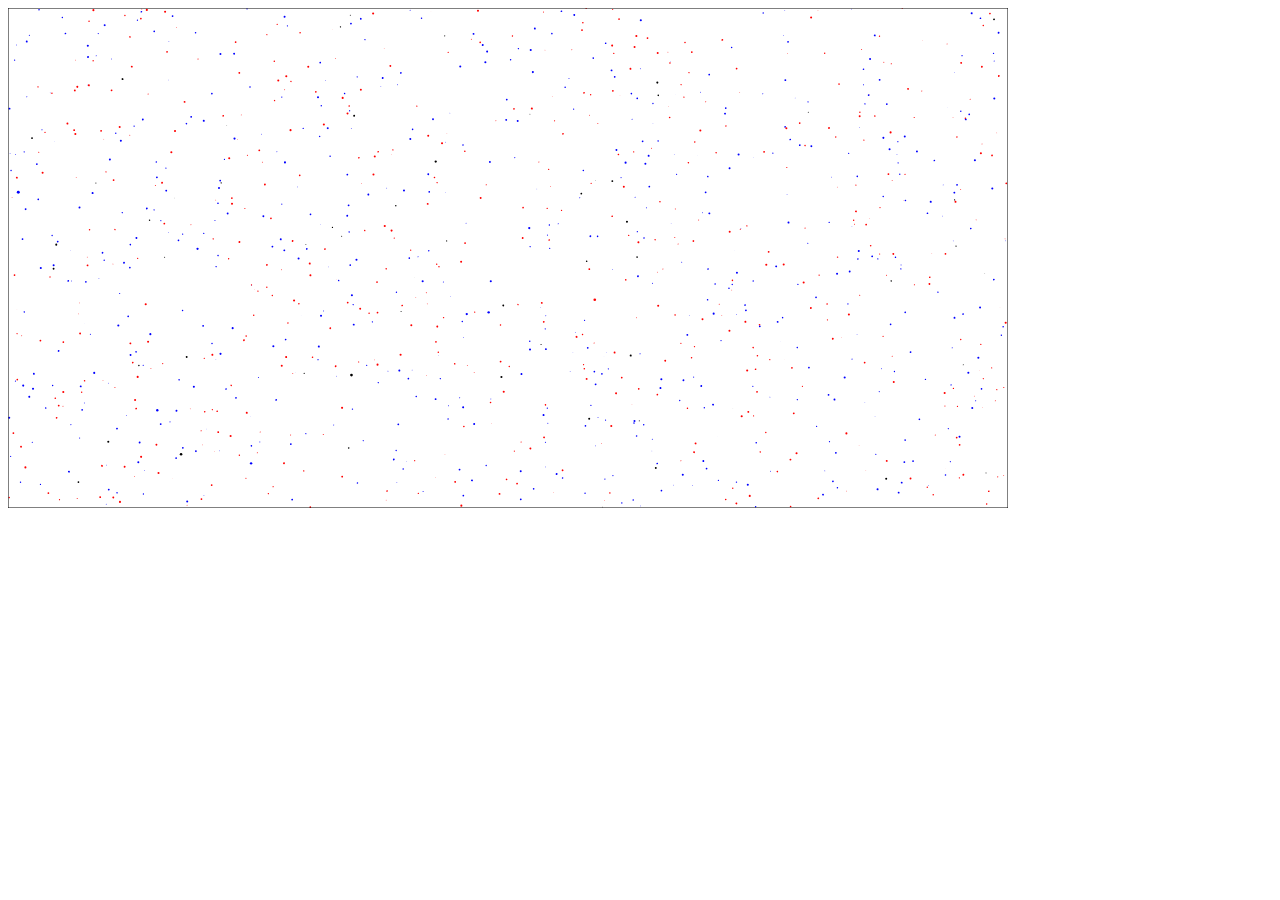
<file: Simulations/Particles/index.html>
<!DOCTYPE html>
<html>
    <head>
        <link rel="stylesheet" href="styles.css">
        
    </head>
    <body>
        <canvas id="canvas-id" ></canvas>
    </body>
    
    <script src="game.js"></script>
</html>
</file>
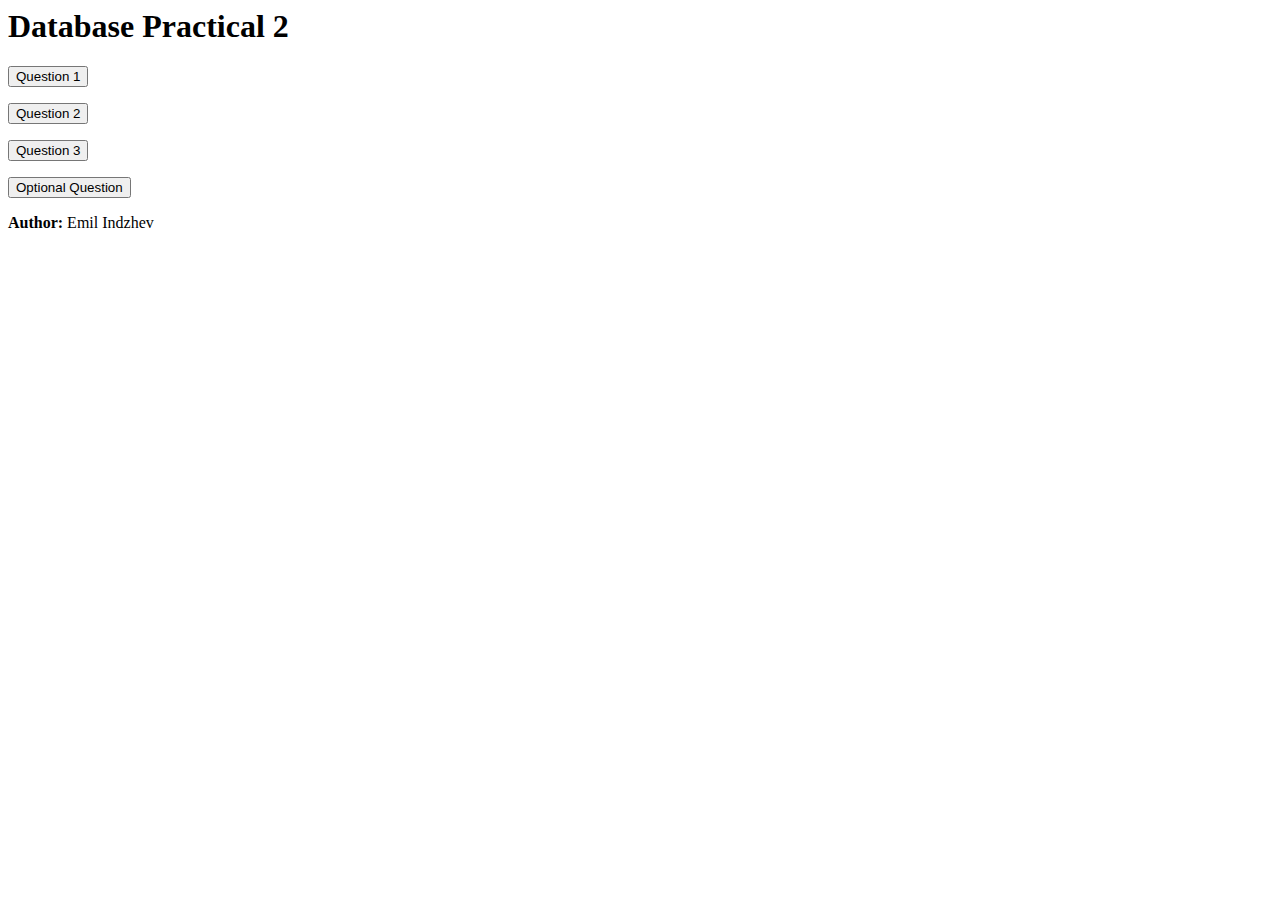
<file: Univeristy-Assignments/DB-PHP/prac2.html>
<html>
  <head>
    <title>
      Database Practical 2
    </title>
  </head>
  <body>
    <h1>
      Database Practical 2
    </h1>
    <p>
    <form action="prac2_q1.html" method=get>
      <button type="submit">Question 1</button>
    </form>
    <p>
    <form action="prac2_q2.html" method=get>
      <button type="submit">Question 2</button>
    </form>
    <p>
    <form action="prac2_q3.html" method=get>
      <button type="submit">Question 3</button>
    </form>
    <p>
    <form action="prac2_q4.html" method=get>
      <button type="submit">Optional Question</button>
    </form>
    <p>
    <b>Author: </b>
    <a>Emil Indzhev</a>
  </body>
</html>
</file>
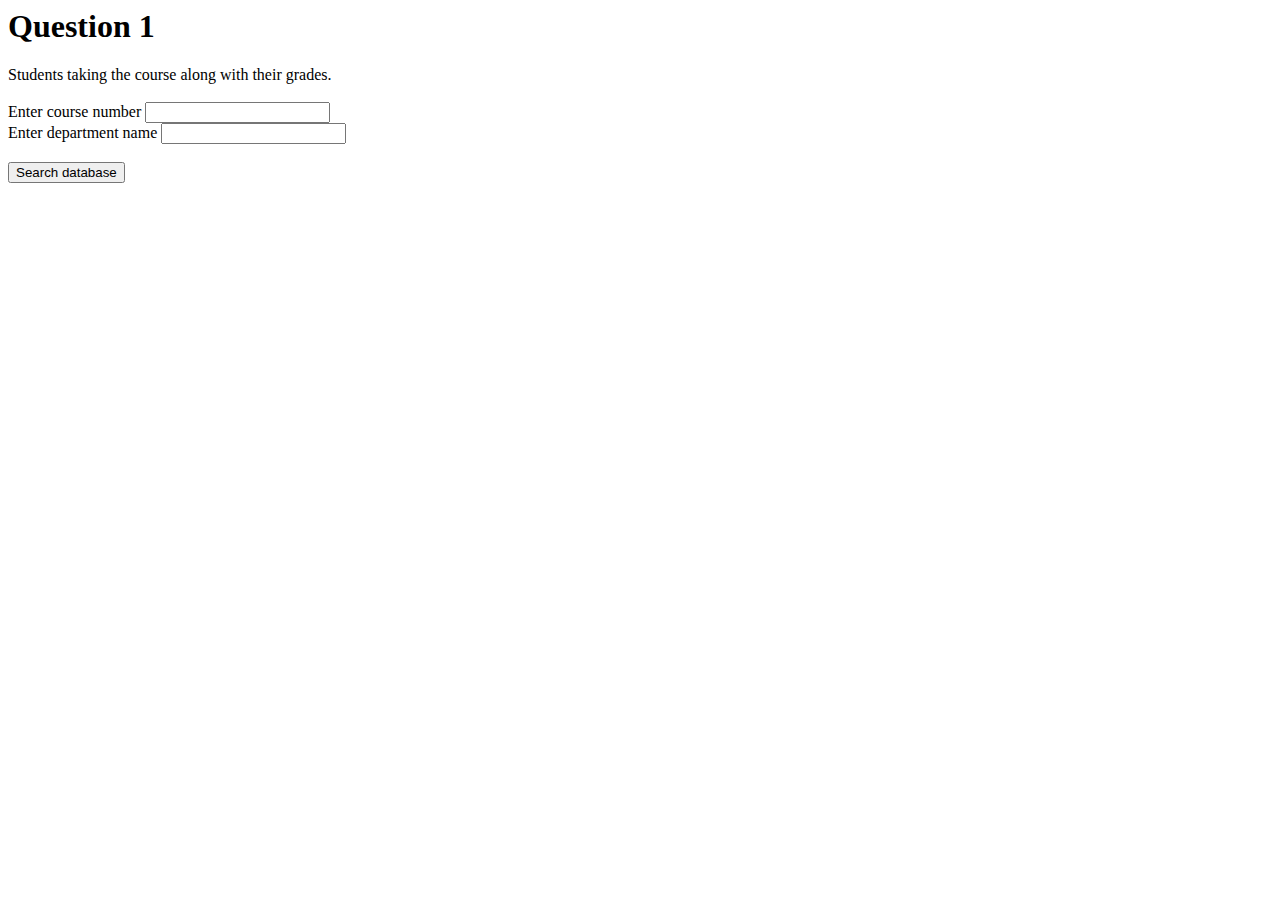
<file: Univeristy-Assignments/DB-PHP/prac2_q1.html>
<html>
  <head>
    <title>Question 1</title>
  </head>
  <body>
    <h1>Question 1</h1>
    <p>
    <form action="prac2_q1.php" method=post>
      Students taking the course along with their grades.
      <br>
      <br>
      Enter course number
      <input type=text name="cno">
      <br>
      Enter department name
      <input type=text name="dname">
      <br>
      <br>
      <input type=submit value="Search database">
    </form>
  </body>
</html>
</file>
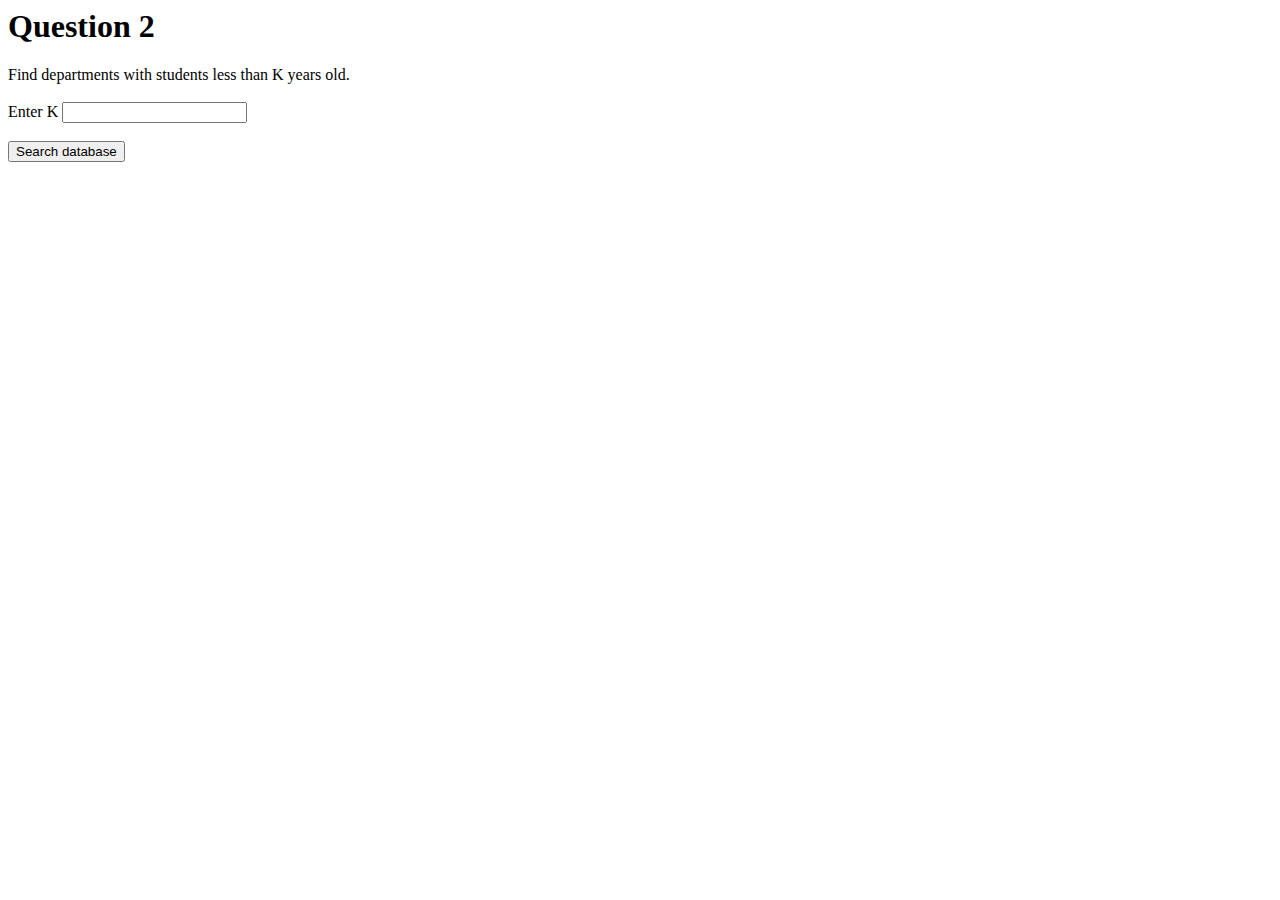
<file: Univeristy-Assignments/DB-PHP/prac2_q2.html>
<html>
  <head>
    <title>Question 2</title>
  </head>
  <body>
    <h1>Question 2</h1>
    <p>
    <form action="prac2_q2.php" method=post>
      Find departments with students less than K years old.
      <br>
      <br>
      Enter K
      <input type=text name="K">
      <br>
      <br>
      <input type=submit value="Search database">
    </form>
  </body>
</html>
</file>
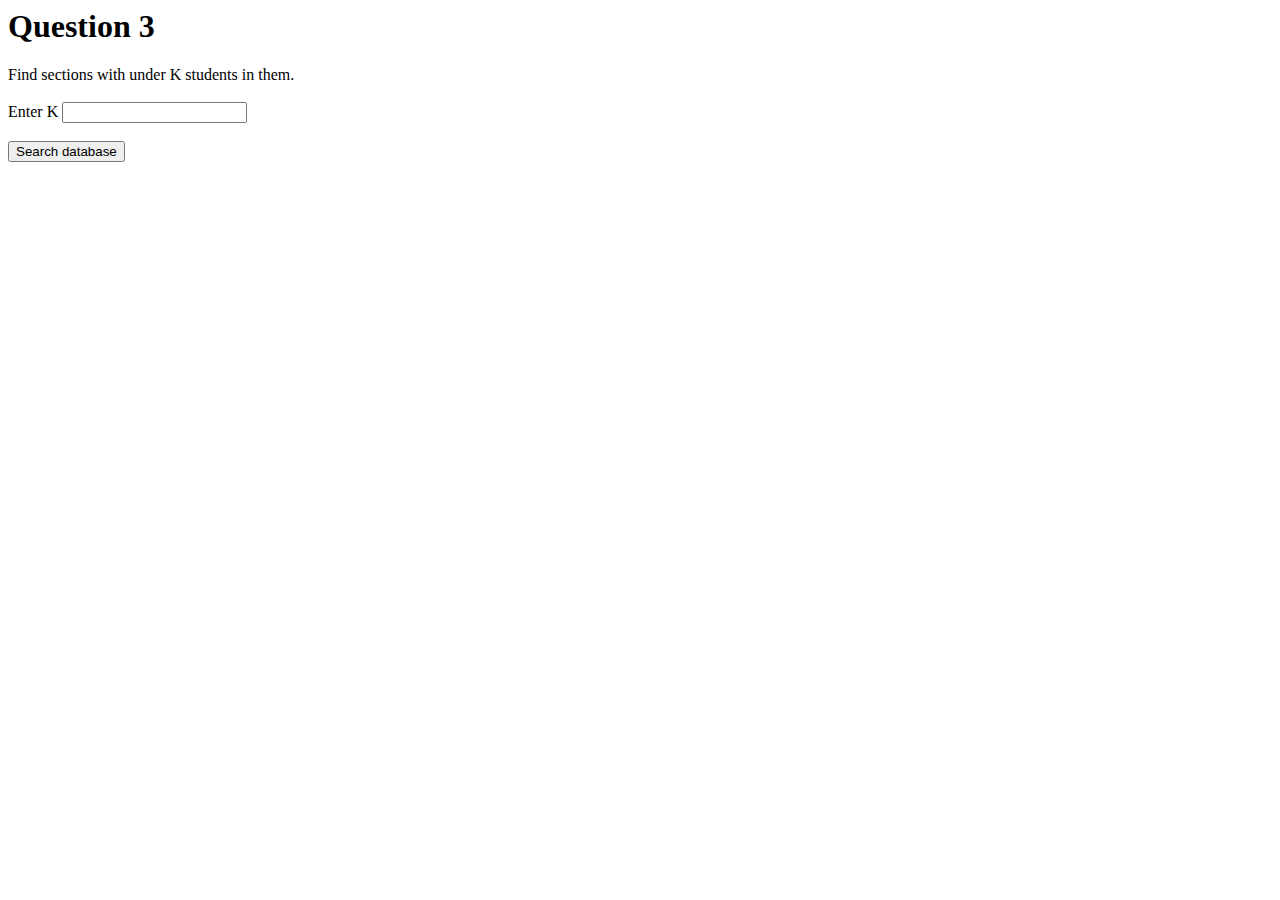
<file: Univeristy-Assignments/DB-PHP/prac2_q3.html>
<html>
  <head>
    <title>Question 3</title>
  </head>
  <body>
    <h1>Question 3</h1>
    <p>
    <form action="prac2_q3.php" method=post>
      Find sections with under K students in them.
      <br>
      <br>
      Enter K
      <input type=text name="K">
      <br>
      <br>
      <input type=submit value="Search database">
    </form>
  </body>
</html>
</file>
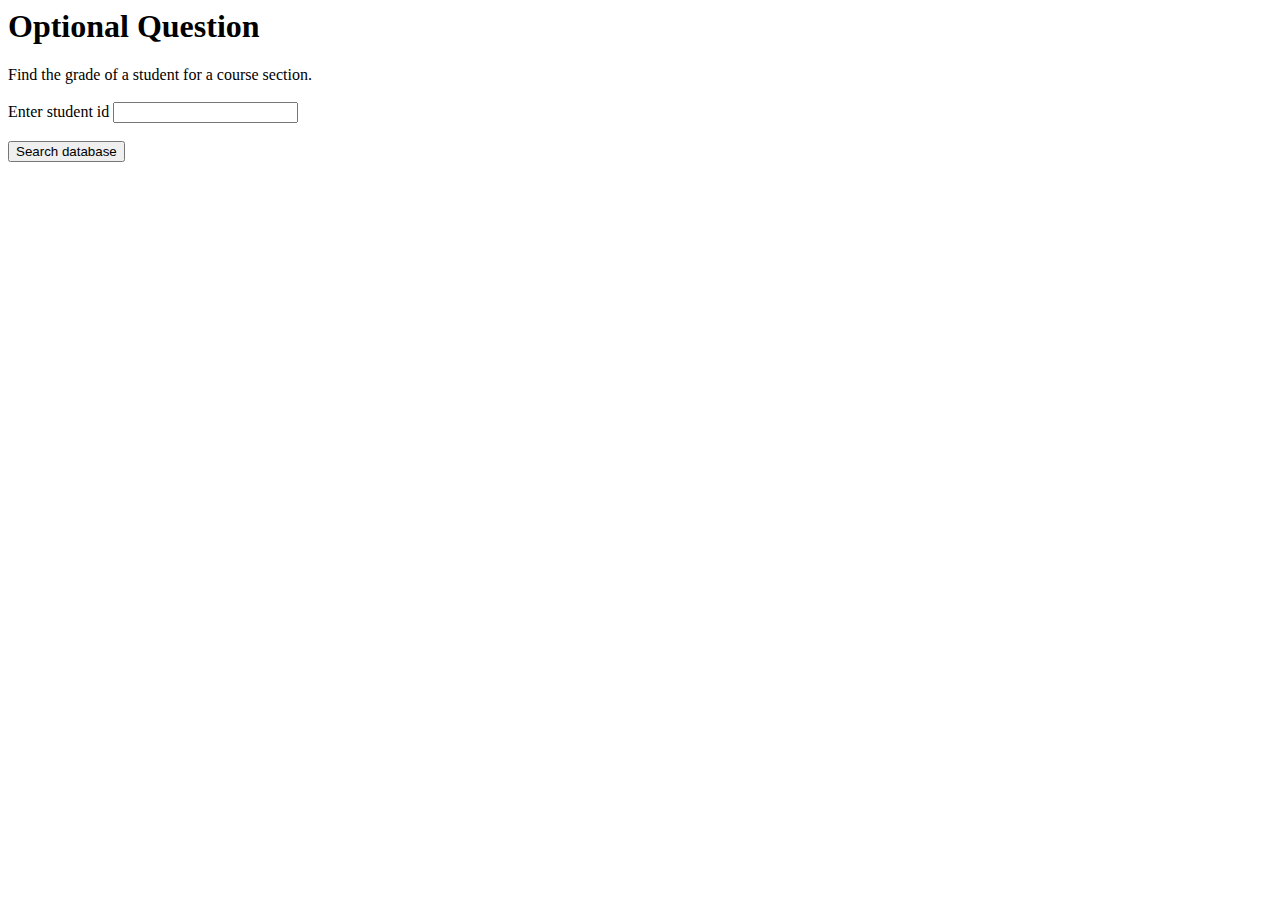
<file: Univeristy-Assignments/DB-PHP/prac2_q4.html>
<html>
  <head>
    <title>Optional Question</title>
  </head>
  <body>
    <h1>Optional Question</h1>
    <p>
    <form action="prac2_q4a.php" method=post>
      Find the grade of a student for a course section.
      <br>
      <br>
      Enter student id
      <input type=text name="sid">
      <br>
      <br>
      <input type=submit value="Search database">
    </form>
  </body>
</html>
</file>
<file: Simulations/Particles/styles.css>
#canvas-id {
    margin: 0; 
    padding: 0;
    width: 1000px; 
    height: 500px; 
}
</file>
